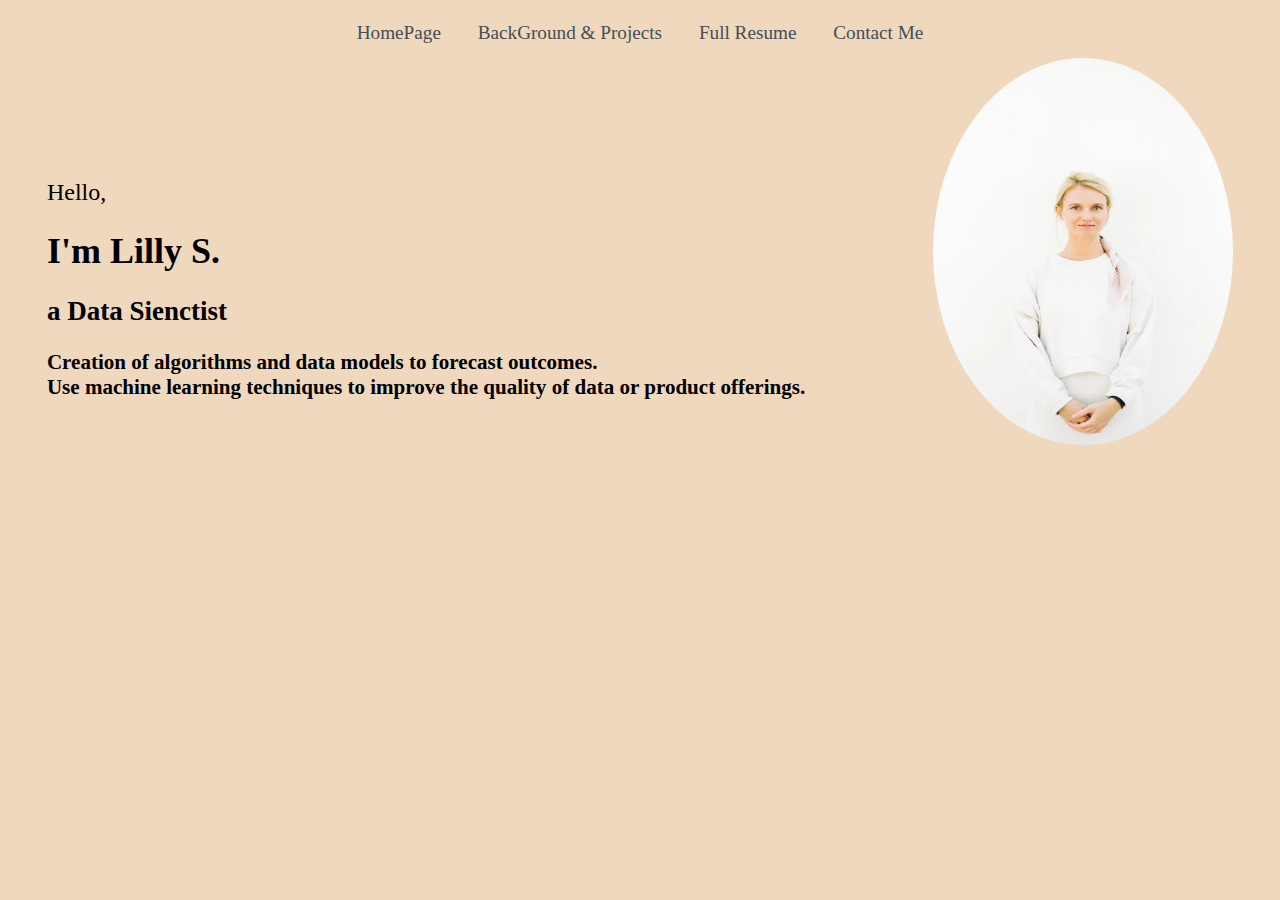
<file: index.html>
<!DOCTYPE html>
<html lang="en">
<head>
<title>My Portfolio</title>
<meta charset="UTF-8">
<meta name="viewport" content="width=device-width, initial-scale=1">
<meta name="description" content="My portfolio">
<link rel="stylesheet" href="style.css">


</head>
<body>

 <!--Nav bar-->
 <nav class="navbar">
    <div class="container-fluid">
      
      <ul class="navbar-nav">
        <div class="active-nav">
        <li><a href="index.html">HomePage</a></li>
        <li><a href="background.html">BackGround & Projects</a></li>
        <li><a href="Main_CV.html">Full Resume</a></li>
        <li><a href="contact.html">Contact Me</a> </li>
    </div>
      </ul>
    </div>
  </nav>

   <!-- scroll  -->
    

    <!--homePage-->
<section class="container-grid">
    <section class="HomePage">
        <br>
        <div class="intro"> Hello, </div>
        <h1 > I'm Lilly S.</h1>
        <h2> a Data Sienctist </h2> 
        <h3> Creation of algorithms and data models to forecast outcomes. <br>
            Use machine learning techniques to improve the quality of data or product offerings.</h3>
    </section>
      <!--Profile Image-->

    <img class="profile-picture" src="profile-picture.jpg" alt="profile-picture">
    

    </section>
</body>
</html>
</file>
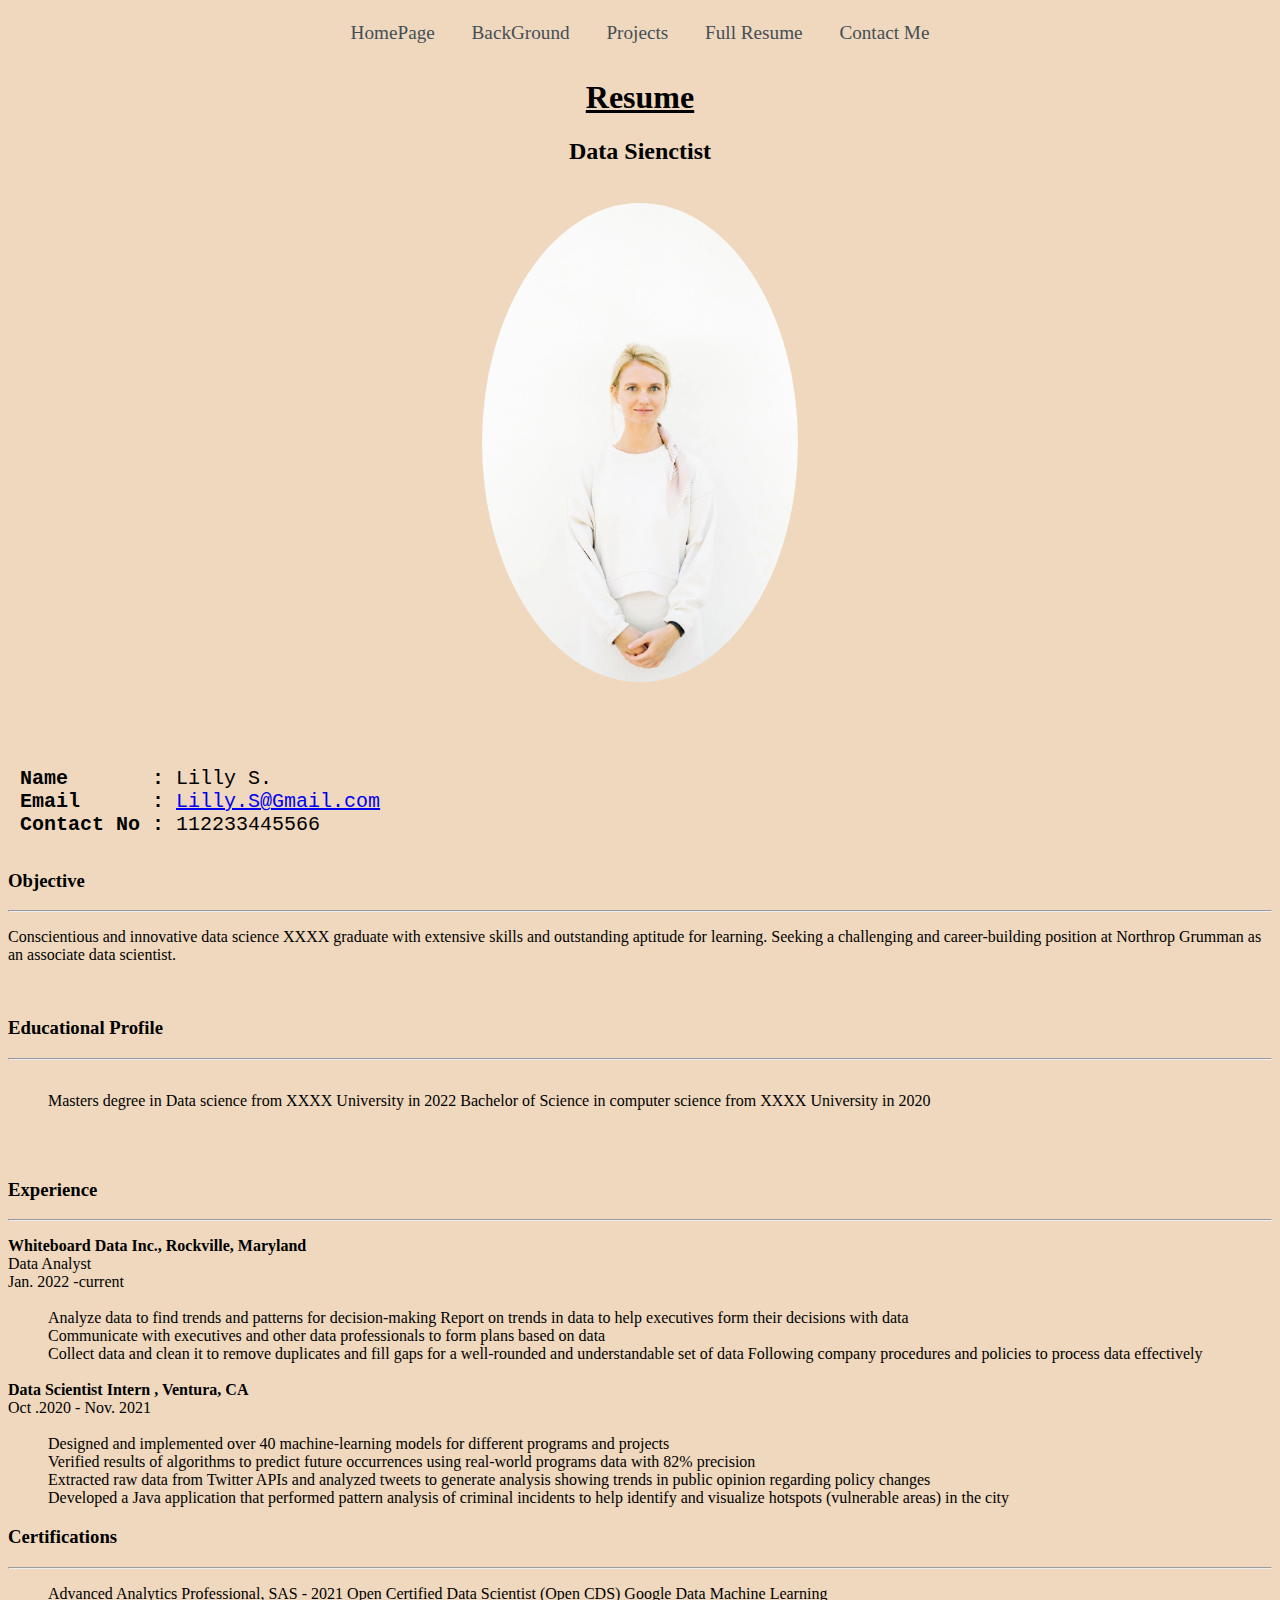
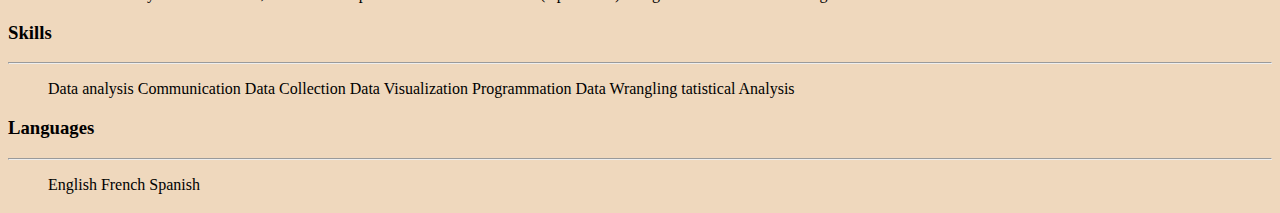
<file: Main_CV.html>
<!DOCTYPE html>
<html lang="en">
  <head>
    <meta charset="UTF-8">
    <meta name="description" content="resume">
    <meta name="viewport" content="width=device-width, initial-scale=1.0">
    <title>Resume</title>
    <link rel="stylesheet" href="style.css">

  </head>
  <body>
  <!--Nav bar-->
    <!--Nav bar-->
    <nav class="navbar">
      <div class="container-fluid">
        
        <ul class="navbar-nav">
          <div class="active-nav">
          <li><a href="index.html">HomePage</a></li>
          <li><a href="background.html">BackGround</a></li>
          <li><a href="projects.html">Projects</a></li>
          <li><a href="Main_CV.html">Full Resume</a></li>
          <li><a href="contact.html">Contact Me</a> </li>
      </div>
        </ul>
      </div>
    </nav>
<!--header of the resume 
Basically contains the specialization and the candidate's photo-->
    <header> 
        <h1> <center> <u> Resume </u></center>  </h1> 
        <h2> <center> Data Sienctist </center></h2> <br>
        <img class="ProfilePicture" src="profile-picture.jpg" alt="profile-picture">
      </header>
<!--Additional informations about the candidate-->    
    <section> 
        <br> <br> <br> <br>
    <pre>
<FONT size="5"> <b>Name       :</b> Lilly S. </FONT> 
<Font size="5"> <b>Email      :</b> <a href="Lilly.S@Gmail.com">Lilly.S@Gmail.com</a></Font>
<Font size="5"> <b>Contact No :</b> 112233445566</Font>
    </pre>
    <!-- Objective Section of the resume-->
        <h3>Objective</h3>
        <hr>
        <p>Conscientious and innovative data science XXXX
          graduate with extensive skills and outstanding aptitude for
          learning. Seeking a challenging and career-building position at
          Northrop Grumman as an associate data scientist.
          </p>
     <!--Educational Informations--> 
     <br>
     <h3>Educational Profile</h3>
     <hr>
        <ul>
          <li>
            <p> Masters degree in Data science from XXXX University in 2022</p>
          </li>
          <li>
            <p> Bachelor of Science in computer science from XXXX University in 2020 </p>
          </li>
        </ul>
      <!--Interneships' and trainings' Informations--> 
      <br>
      <h3> Experience</h3>
      <hr>
        <!--Description List-->
        <dl>
          <dt> <b>Whiteboard Data Inc., Rockville, Maryland</b> <br> 
                Data Analyst <br>
                Jan. 2022 -current <br>
          </dt>
          <br>
          <dd> 
              <li>Analyze data to find trends and patterns for decision-making</li>
              <li>Report on trends in data to help executives form their decisions with data</li>
              <li>Communicate with executives and other data professionals to form plans based on data</li>
              <li>Collect data and clean it to remove duplicates and fill gaps for a well-rounded and understandable set of data</li>
              <li>Following company procedures and policies to process data effectively</li>
            </dd>
            <br>
          <dt><b>Data Scientist Intern , Ventura, CA</b> <br>
                 Oct .2020 -  Nov. 2021 <br>
          </dt>
          <br>
          <dd>
            <li>Designed and implemented over 40 machine-learning models for different programs and projects</li>
            <li>Verified results of algorithms to predict future occurrences using real-world programs data with 82% precision</li>
            <li>Extracted raw data from Twitter APIs and analyzed tweets to generate analysis showing trends in public opinion
              regarding policy changes</li>
            <li>Developed a Java application that performed pattern analysis of criminal incidents to help identify and visualize
                hotspots (vulnerable areas) in the city</li>
          </dd>
        </dl>
   <!--Certification-->
        <h3> Certifications</h3>
        <hr>
        <ul>
          <li> Advanced Analytics Professional, SAS - 2021 </li>
          <li>Open Certified Data Scientist (Open CDS)</li>
          <li>Google Data Machine Learning</li>
        </ul>   
    <!--Skills-->
        <h3> Skills</h3>
        <hr>
        <ul>
          <li> Data analysis </li>
          <li> Communication </li>
          <li> Data Collection</li>
          <li> Data Visualization</li>
          <li>Programmation</li>
          <li>Data Wrangling</li>
          <li>tatistical Analysis</li>
        </ul>     
    <!--Languages-->
        <h3> Languages</h3>
        <hr>
        <ul>
          <li> English</li>
          <li> French</li>
          <li>Spanish</li>
        </ul>     
    </section>
  </body>
</html>
</file>
<file: style.css>
html {
    scroll-behavior: smooth;
  }

body, html {
    font-family:Cambria, Cochin, Georgia, Times, 'Times New Roman', serif; 
 }

body{
/* The image used */
    
    background-color: #EFD8BD;
    /* Full height & width 
    height: 100%;
    width: 100%;*/
    /* Center and scale the image nicely */

    background-position: center;
    background-repeat: no-repeat;
    background-size: cover;
    
    }
/* homepageContainer grid */
.container-grid {

    display: grid;
    width: 100%;
    /* grid-template-rows: auto auto auto; */
    grid-template-columns:  auto 300px;
    gap: 50px 50px;
    justify-content: space-around;
    align-content: center;
    color: #000;;
    position: relative;
}

/*Profile picture*/

.profile-picture {
    /* border-radius: 50%;
    grid-column-end: 3; */
    border-radius: 50%;
    width: 100%;
    height: 85%; 
}
.ProfilePicture{
    border-radius: 50%;
    display: block;
    width: 25%;
    height: 50%;
    margin-left: auto;
    margin-right: auto;
}



/* Intro */

.HomePage {
    text-align:left;
    font-size: large;
    align-items:center;
    padding-top: 100px;
}

.intro {
    text-align: left;
    font-size: x-large;
    font-weight:lighter;
}


/********************************************************************************************************************************/
/* Horizontal NavBar*/
ul.navbar-nav{
    display: flex;
    justify-content: center;
    align-items: center;
    align-content:space-between;
    position:sticky;
    list-style-type: none;
    margin: 0;
    padding: 0;
    overflow: hidden;
    background-color:transparent;
    font-size:larger;  
  } 
  
li{
    display: inline-flex;
}  

.active-nav a{
    display: flex;
    border-radius: 30%;
    color: #454E55;
    padding: 14px 16px;
    text-decoration :none;
    list-style-type: none;
    transition: 0.5s;
  }
  /* Change the link color to #111 (black) on hover */
li a:hover {
    background-color:#BDB09B;
    color: aliceblue;
    letter-spacing:0.25em;
    box-shadow:0 0 35px ;
  }


/***********************************************************************************************************************************/
/*Contact Form*/

.container{
    justify-content: center;
    align-items: center;
    border-radius: 5px;
    padding: 20px;
    margin: 25px;
  

}

/* Style inputs with type="text", select elements and textareas */
input[type=text], textarea {
    
    display:flex;
    width: 50%; /* Full width */
    padding: 12px; /* Some padding */ 
    border: 1px solid #ccc; /* Gray border */
    border-radius: 4px; /* Rounded borders */
    box-sizing: border-box; /* Make sure that padding and width stays in place */
    margin-top: 6px; /* Add a top margin */
    margin-bottom: 16px; /* Bottom margin */
    resize: vertical /* Allow the user to vertically resize the textarea (not horizontally) */
  }
  /* Style the submit button with a specific background color etc */
input[type=submit] {
    background-color:#333;
    color: white;
    padding: 12px 20px;
    border: none;
    border-radius: 4px;
    cursor: pointer;
    font-size: '40 px';
  }

  /* When moving the mouse over the submit button, add a darker green color */
input[type=submit]:hover {
    background-color: #70544A;
  }
  
  
  /* Scroll pages */
  #index{
    scroll-behavior: smooth;

  }
  #contact{
    scroll-behavior: smooth;
  }
</file>
